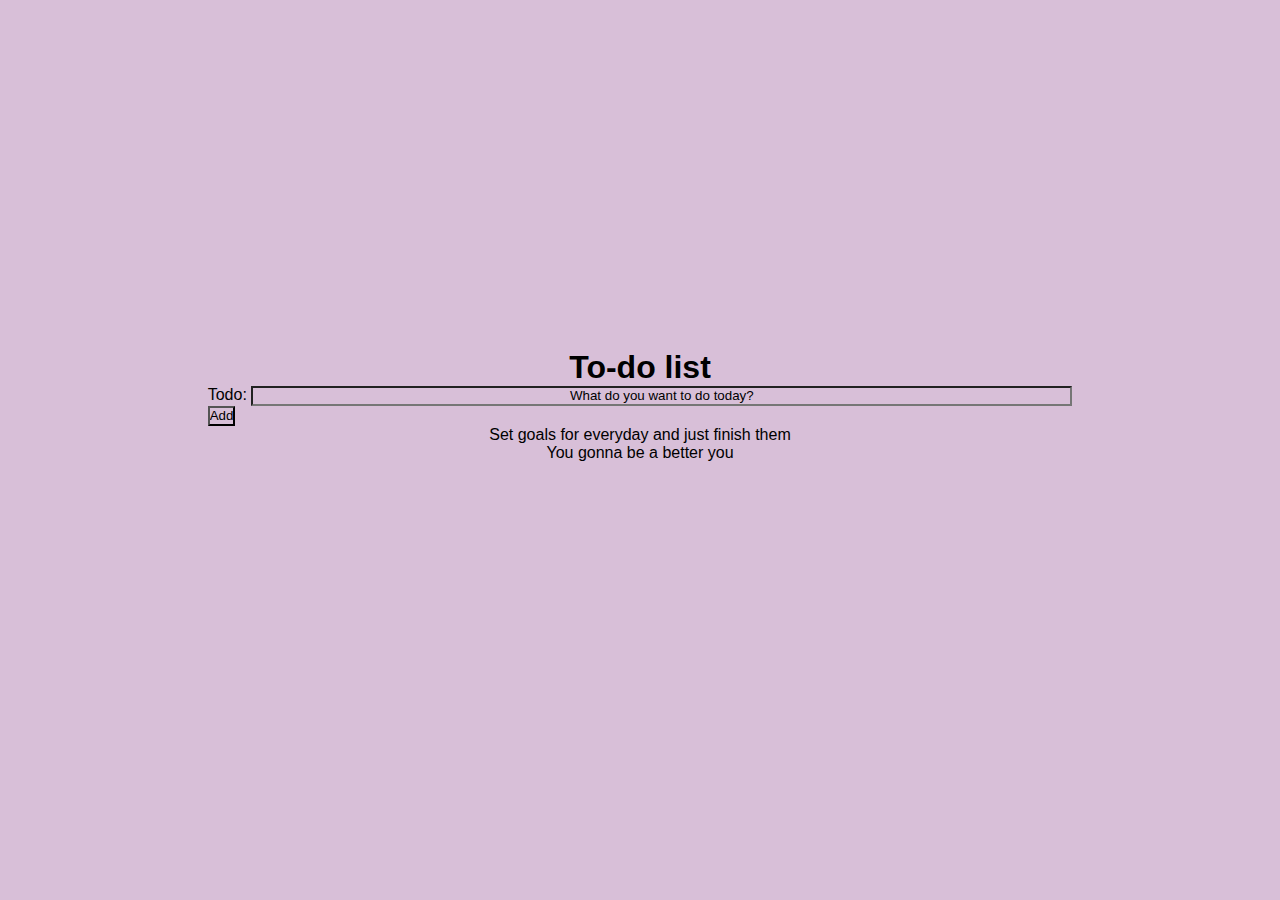
<file: index.html>
<!DOCTYPE html>
<html lang="en">
<head>
    <meta charset="UTF-8">
    <meta name="viewport" content="width=device-width, initial-scale=1.0">
    <meta http-equiv="X-UA-Compatible" content="ie=edge">
    <title>To-DO-list</title>
    <link rel="stylesheet" href="style.css">
</head>
<body>
    <div id="contanter">
        <h1>To-do list</h1>
        <form id="form-add-todo" class="form-add-todo">
            <div id="form">
                <label for="todo">
                    <span class="content-todo">Todo:</span>
                </label>
                <input type="text" id="new-todo-item" class="new-todo-item" name="todo" value="What do you want to do today?" size="100" autocomplete="none"/>
            </div>      
            <input type="submit" id="add-todo-item" class="add-todo-item" value="Add" />
          </form>
          
          <form id="form-todo-list">
            <ul id="todo-list" class="todo-list" style="list-style: none;">
            </ul>
          </form>
        <p style="text-align: center;">Set goals for everyday and just finish them</p>
        <p style="text-align: center;">You gonna be a better you</p>
        
    </div>
</body>
    <script src="http://code.jquery.com/jquery-1.11.3.min.js"></script>
    <script src="test.js"></script>  
</html>
</file>
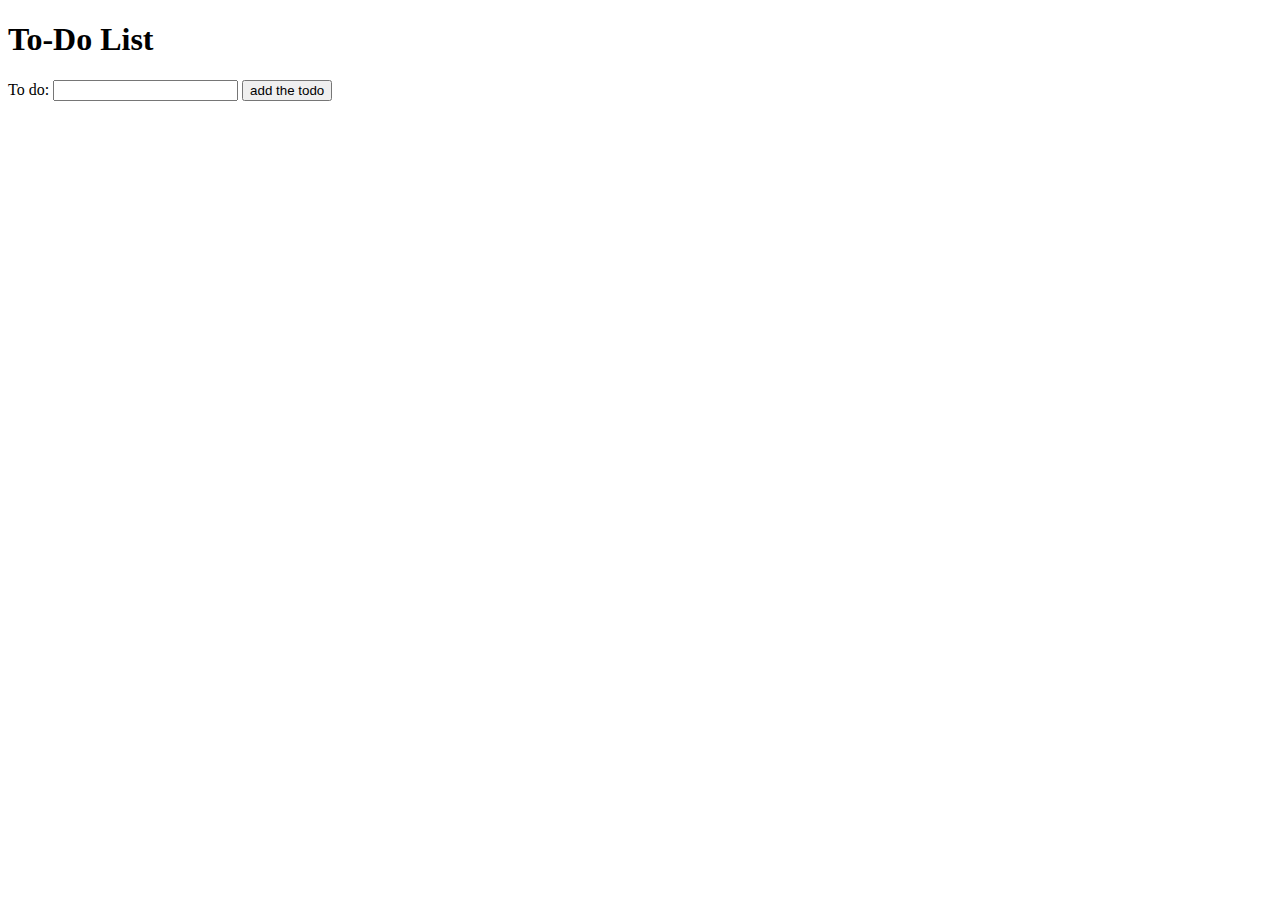
<file: test.html>
<!DOCTYPE html>
<html lang="en">
<head>
    <meta charset="UTF-8">
    <meta name="viewport" content="width=device-width, initial-scale=1.0">
    <meta http-equiv="X-UA-Compatible" content="ie=edge">
    <title>Document</title>
</head>
<body>
    <h1>To-Do List</h1>
  <form id="form-add-todo" class="form-add-todo">
    <label for="todo">To do:</label>
    <input type="text" id="new-todo-item" class="new-todo-item" name="todo" />
    <input type="submit" id="add-todo-item" class="add-todo-item" value="add the todo" />
  </form>
  
  <form id="form-todo-list">
    <ul id="todo-list" class="todo-list">
    </ul>
  </form>
</body>
<script src="http://code.jquery.com/jquery-1.11.3.min.js"></script>
<script src="test.js"></script>
</html>
</file>
<file: style.css>
*{
    margin: 0;
    padding: 0;
    box-sizing: border-box;
    background-color: thistle;
}

body{
    height: 90vh;
    display: flex;
    justify-content: space-around;
    align-items: center;
    flex-direction: column;
    font-family: sans-serif;
}

input {
    padding-bottom: 1px;
}
input :focus{
    padding: 1px;
}

h1 {
    text-align: center;
};

#new-todo-item {
    cursor: pointer;
};

p {
    text-align: center;
    color: aqua;
}

button{
    border-radius: 10px;
    color:black;
    background-color: transparent;
}

.new-todo-item{
    text-align: center;
}

input[type=checkbox]{
    cursor: pointer;
}
</file>
